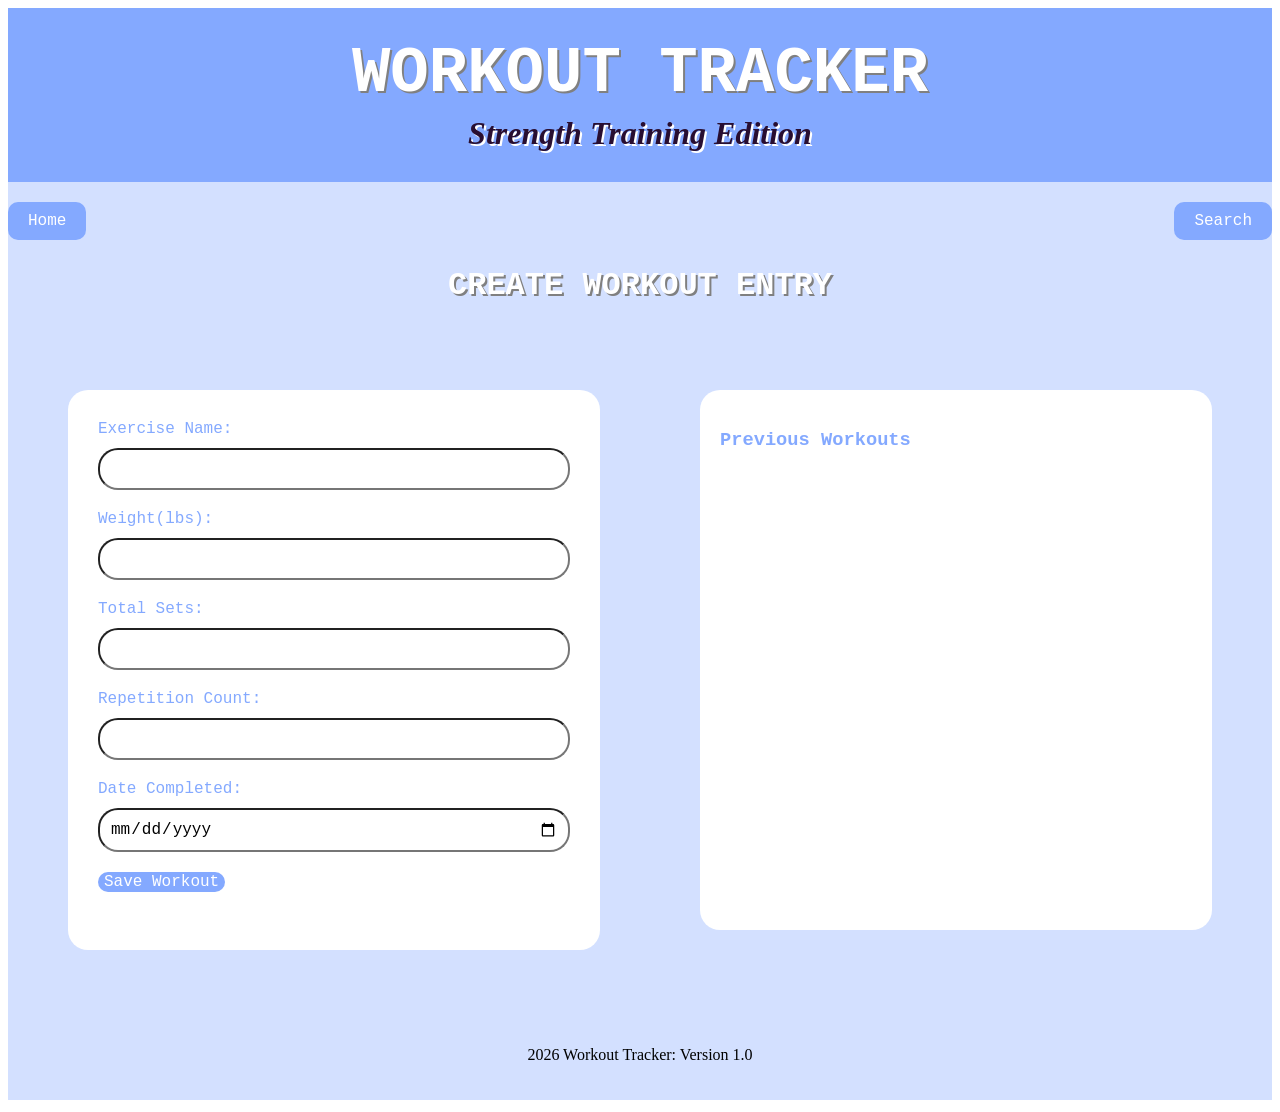
<file: create.html>
<!DOCTYPE html>
<html lang="en">
<head>
    <meta charset="UTF-8">
    <meta name="viewport" content="width=device-width, initial-scale=1.0">
    <title>Create a New Workout</title>
    <link rel="stylesheet" href="styles.css">
</head>
<body>
      <header class="title">
    <h1>WORKOUT TRACKER</h1>
    <h2><i>Strength Training Edition</i></h2>
    </header>


    <main>
        <div class="topButtons">
            <button onclick="window.location.href='index.html'">Home</button>
            <button onclick="window.location.href='history.html'">Search</button>
        </div>

    <!-- this will need to change according to if the user clicks create or edit -->
    <h2 id="pageTitle">CREATE WORKOUT ENTRY</h2>

    <!-- W3Schools. (n.d.). HTML <input> required Attribute. W3Schools. https://www.w3schools.com/tags/att_input_required.asp -->
    <div class="pageLayout">
        <form onsubmit="return addWorkoutEntry(this)">
            <div class="formDiv">
            <label for="exerciseName">Exercise Name: </label>
            <input type="text" id="exerciseName" name="exerciseName" required>
            </div>

            <!-- weight can be zero for logging bodyweight exercises -->
            <div class="formDiv">
            <label for="weight">Weight(lbs): </label>
            <input type="number" id="weight" name="weight" required>
            </div>

            <!-- Reference used for required attribute. -->
            <!-- W3Schools. (n.d.). HTML Input Attributes. W3Schools. https://www.w3schools.com/html/html_form_attributes.asp -->
             <!-- sets and reps cannot be zero -->
            <div class="formDiv">
            <label for="sets">Total Sets: </label>
            <input type="number" id="sets" name="sets" min="1" required>
            </div>
            
            <div class="formDiv">
            <label for="reps">Repetition Count: </label>
            <input type="number" id="reps" name="reps" min="1" required>
            </div>
            
            <div class="formDiv">
            <label for="dateCompleted">Date Completed: </label>
            <input type="date" id="dateCompleted" name="dateCompleted" required>
            </div>
 
        <button type="submit">Save Workout</button>

        </form>




    <section id="previousEntry">
        <h3>Previous Workouts</h3>
        <article>
            <div id="previousWorkouts"></div>
        </article>

        <!-- Save for JavaScript -->
        <!-- needs to display all previous workouts that have identicsal names to the one being created/edited -->
    </section>  
    </div>
    </main>

     <footer>
        <p>2026 Workout Tracker: Version 1.0</p>
    </footer>

    <!-- GeeksforGeeks. (2025, July 23). How to Link JavaScript File to a Separate HTML File? GeeksforGeeks. https://www.geeksforgeeks.org/html/how-to-link-javascript-file-to-a-separate-html-file/ -->
     <script src="create.js"></script>
</body>
</html>
</file>
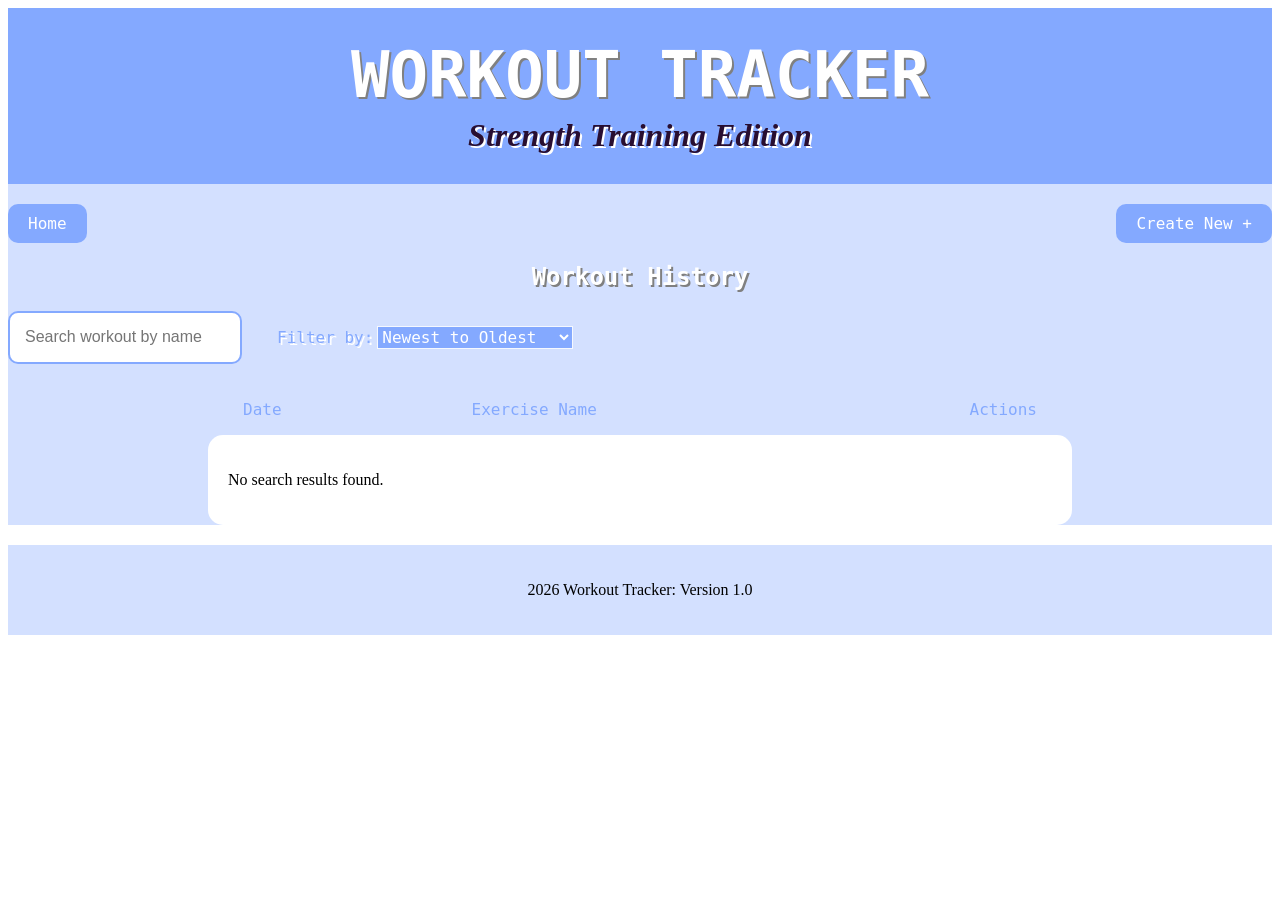
<file: history.html>
<!DOCTYPE html>
<html lang="en">
<head>
    <link rel="stylesheet" href="styles.css">
    <meta charset="UTF-8">
    <meta name="viewport" content="width=device-width, initial-scale=1.0">
    <title>History</title>
</head>
<body>
    <header class="title">
    <h1>WORKOUT TRACKER</h1>
    <h2><i>Strength Training Edition</i></h2>
    </header>

    <main>
    <section>

    <div class="topButtons">

        <button onclick="window.location.href='index.html'">
            Home
        </button>
        <button onclick="newWorkout()">
            Create New    +  
        </button>
</div>

        <h2 id="workoutHistory">Workout History</h2>

        <div class="searchBar">
        <input type="text" id="searchWorkout" placeholder="Search workout by name">
        
        <div class="filterBy">
        <label for="sortWorkouts">Filter by:</label>
       
         <!-- MDN contributors. (2026, July 14). <select> HTML select element. Mozilla. https://developer.mozilla.org/en-US/docs/Web/HTML/Reference/Elements/select -->
        <select id="sortWorkouts">
           <option value="dateNewest">Newest to Oldest</option>     
           <option value="dateOldest">Oldest to Newest</option>     
           <option value="nameAZ">Workout name (A-Z)</option>     
           <option value="nameZA">Workout name (Z-A)</option>     
        </select>
        </div>
    </div>  

<div class="workoutHeader">
    <div class="workoutInfoTitles">
        <p>Date</p>
<p>Exercise Name</p>
    </div>
<p >Actions</p>

</div>

       
            <div id="workoutList"></div>

        </div>

    </section>
    </main>
     <footer>
        <p>2026 Workout Tracker: Version 1.0</p>
    </footer>

        <script src="history.js"></script>
</body>
</html>
</file>
<file: styles.css>
header {
 
    background-color: #84a9ff;
    text-align: center;
    padding: 30px 0;
}


/* W3Schools. (n.d.). CSS Font Size. W3Schools. https://www.w3schools.com/css/css_font_size.asp */
/* tuff. (2012, September 14). html - Align two headings closer to each other using CSS. Stack Overflow. https://stackoverflow.com/questions/12429677/align-two-headings-closer-to-each-other-using-css */
/* W3Schools. (n.d.) CSS Text Shadow. W3Schools. https://www.w3schools.com/css/css_text_shadow.asp */
.title h1{
    font-family: "Monaco", monospace;
    font-size: 4rem;
   color: white;
text-shadow: 2px 2px gray;
margin-top: 0;
margin-bottom: 5px;

}

.title h2{
    font-family: "Lucida Handwriting", cursive;
    font-size: 2rem;
    color: #280e31;
    text-shadow: 2px 2px white;
    margin-top: 0;
    margin-bottom: 0;
}

/* index.html */

/* TutorialPedia.org (2026, January 16). Adding Text Next to an Image with CSS. TutorialPedia.org. https://www.tutorialpedia.org/blog/add-text-next-to-image-css */
/* MDN contributors (2026, June 26). justify-content CSS property. Mozilla. https://developer.mozilla.org/en-US/docs/Web/CSS/Reference/Properties/justify-content */
/* Flimm. (2019, September 21). CSS gap property. Stack Overflow. https://stackoverflow.com/questions/20626685/how-do-i-set-distance-between-flexbox-items */
.intro {
    display: flex;
    align-items: center;
    background-color: #f5f8ff; 
    justify-content: space-between;

}

/* MDN contributors. (2026, April 20). flex-direction CSS property. Mozilla. https://developer.mozilla.org/en-US/docs/Web/CSS/Reference/Properties/flex-direction */
.introText{
    display:flex;
    flex-direction: column;
    justify-content: center;
    align-items: center;
    width: 50%;
    gap:50px 
}

.introText h2 {
font-family: "Monaco", monospace;
font-size: 4rem;
color: #84a9ff;
text-shadow: 2px 2px rgb(18, 48, 108);
text-align: center;
}

/* W3Schools. (n.d.). CSS Styling Buttons. W3Schools. https://www.w3schools.com/csS/css3_buttons.asp */
/* W3Schools. (n.d.). CSS cursor Property. W3Schools. https://www.w3schools.com/cssref/pr_class_cursor.php */

.intro button {
    width: 250px;
    height: 50px;
    font-family: "Monaco", monospace;
    font-size: 1.5rem;
    background-color:#84a9ff; 
    color: white;
    border: none;
    border-radius: 15px;
    cursor: pointer;
}


/* W3Schools. (n.d.). How TO - Responsive Images. W3Schools. https://www.w3schools.com/howto/howto_css_image_responsive.asp */
/* Michael, N. (2021, July 20). CSS Properties – Max-width, Min-width, Max-height, and Min-height Explained with Examples. freeCodeCamp. https://www.freecodecamp.org/news/css-properties-examples/ */

.intro img {
    width: 50%;
    max-width: 700px;
    height: auto;
}

main {
    background-color: #d3e0ff;
}

.features h2 {
    text-align: center;
        font-family: "Monaco", monospace;
        color: white;
        text-shadow: 2px 2px gray;
}

.features{
    padding: 70px 80px;
    background-color: #d3e0ff;

}

.features h2{
    margin-bottom: 50px;
    font-size: 2.5rem;
}

.cards{
    display: flex;
    justify-content: space-between;
    gap: 30px;
}

.card{
    display: flex;
    background-color: white;
    border-radius: 20px;
    width: 250px;
    min-height: 300px;
    padding: 30px;
    flex-direction: column;
}

.card img {

    width: 260px;
    height: 180px;
    margin-bottom: 20px;

}

.card h3{
    font-family: "Monaco",monospace;
    font-size: 1.5rem;
    color:#84a9ff;
    margin-bottom:15px;
}

.card p {
    font-size: 1rem;
}

.quote {
    width: 80%;
    margin: 0 auto;
    font-family: "Monaco", monospace;
    font-size:1.5rem;
    color: white;
    text-shadow: 2px 2px gray;
    text-align: center;
    padding: 80px;

}

/* W3Schools (n.d.). How TO - Rounded Images. W3Schools. https://www.w3schools.com/howto/howto_css_rounded_images.asp */
#logo{
    width: 400px;
    height: 400px;
    border-radius: 50%;


}

/* history.html */

.topButtons {
    display: flex;
    justify-content: space-between;
}

.topButtons button {
    background-color: #84a9ff;
    color: white;
    font-family: "Monaco", monospace;
    border: none;
    border-radius: 10px;
    padding: 10px 20px;
    margin-top: 20px;
    font-size: 1rem;
    cursor: pointer;
}

.searchBar{
display: flex;
gap: 20px;
}

#searchWorkout {
    border: 2px solid #84a9ff;
font-size: 1rem;
    padding: 15px;
    border-radius: 10px;
    
}

.filterBy{
    padding: 15px;
    border-radius:10px;
}

.filterBy label {
    font-family: "Monaco", monospace;
    text-shadow: 2px 2px white;
    font-size:1rem;
}

.filterBy select{
       font-family: "Monaco", monospace;
        background-color: #84a9ff;
        color: white;
        border-color: #f5f8ff;
        font-size: 1rem;
}

.workoutHeader{
display: flex;
justify-content: space-between;
align-items: center;
margin: 20px 200px 0 200px;
padding: 0 35px;
font-family: "Monaco", monospace;
color: #84a9ff;
}




#workoutList{
    margin: 0px 200px 20px 200px;
}

.workoutCard{
      display: flex;
      justify-content: space-between;
    align-items: center;
    background-color: white;
    border-radius: 15px;
    padding: 20px;
    margin-bottom: 20px;
}

.workoutInfo{
display: flex;
font-family: "Monaco", monospace;
color: #84a9ff;
gap: 60px;
}

.workoutInfoTitles{
display: flex;
font-family: "Monaco", monospace;
color: #84a9ff;
width: 70%;
gap: 190px;
}

.displayDate{
    width: 180px;
}
.displayName{
    width: 250px;
    margin-right: 0;
}

.workoutButtons {
    display: flex;
    gap: 10px;
    margin-left: auto;
}
 

.workoutButtons button{
        background-color: #84a9ff;
    color: white;
    font-family: "Monaco", monospace;
    border: none;
        border-radius: 10px;
        font-size: 1rem;
        cursor: pointer;
}

#workoutHistory {
    text-align:center;
    font-family: "Monaco", monospace;
    color: white;
    text-shadow: 2px 2px gray;
}

/* create.html */

#pageTitle{
    text-align: center;
    font-family: "Monaco", monospace;
    color: white;
    text-shadow: 2px 2px gray;
    font-size: 2rem;
}

.pageLayout{
    display: flex;
    justify-content: center;
    align-items: flex-start;
    gap: 40px;
    padding: 30px;
}

form{
    background-color: white;
    width: 500px;
    margin: 30px;
    padding: 30px;
    border-radius: 20px;
}

.formDiv{
    display: flex;
    flex-direction: column;
    margin-bottom: 20px;
}

label{
 font-family: "Monaco", monospace;
 color:#84a9ff;
 margin-bottom: 10px;
}

input{
    padding: 10px;
    border-radius: 20px;
    font-size: 1rem;
}

form button {
    background-color: #84a9ff;
    color: white;
    border-radius: 10px;
    font-family: "Monaco", monospace;
    font-size: 1rem;
    cursor: pointer;
    border: none;
}
form, #previousEntry{
    width: 600px;
    min-height: 500px;
}



#previousEntry{
    background-color: white;
    border-radius:20px;
    margin: 30px;
    padding: 20px;
}

#previousEntry h3{
    font-family: "Monaco", monospace;
    color:#84a9ff;
}


footer{
    background-color:#d3e0ff;
    text-align: center;
    padding: 20px;
}
</file>
